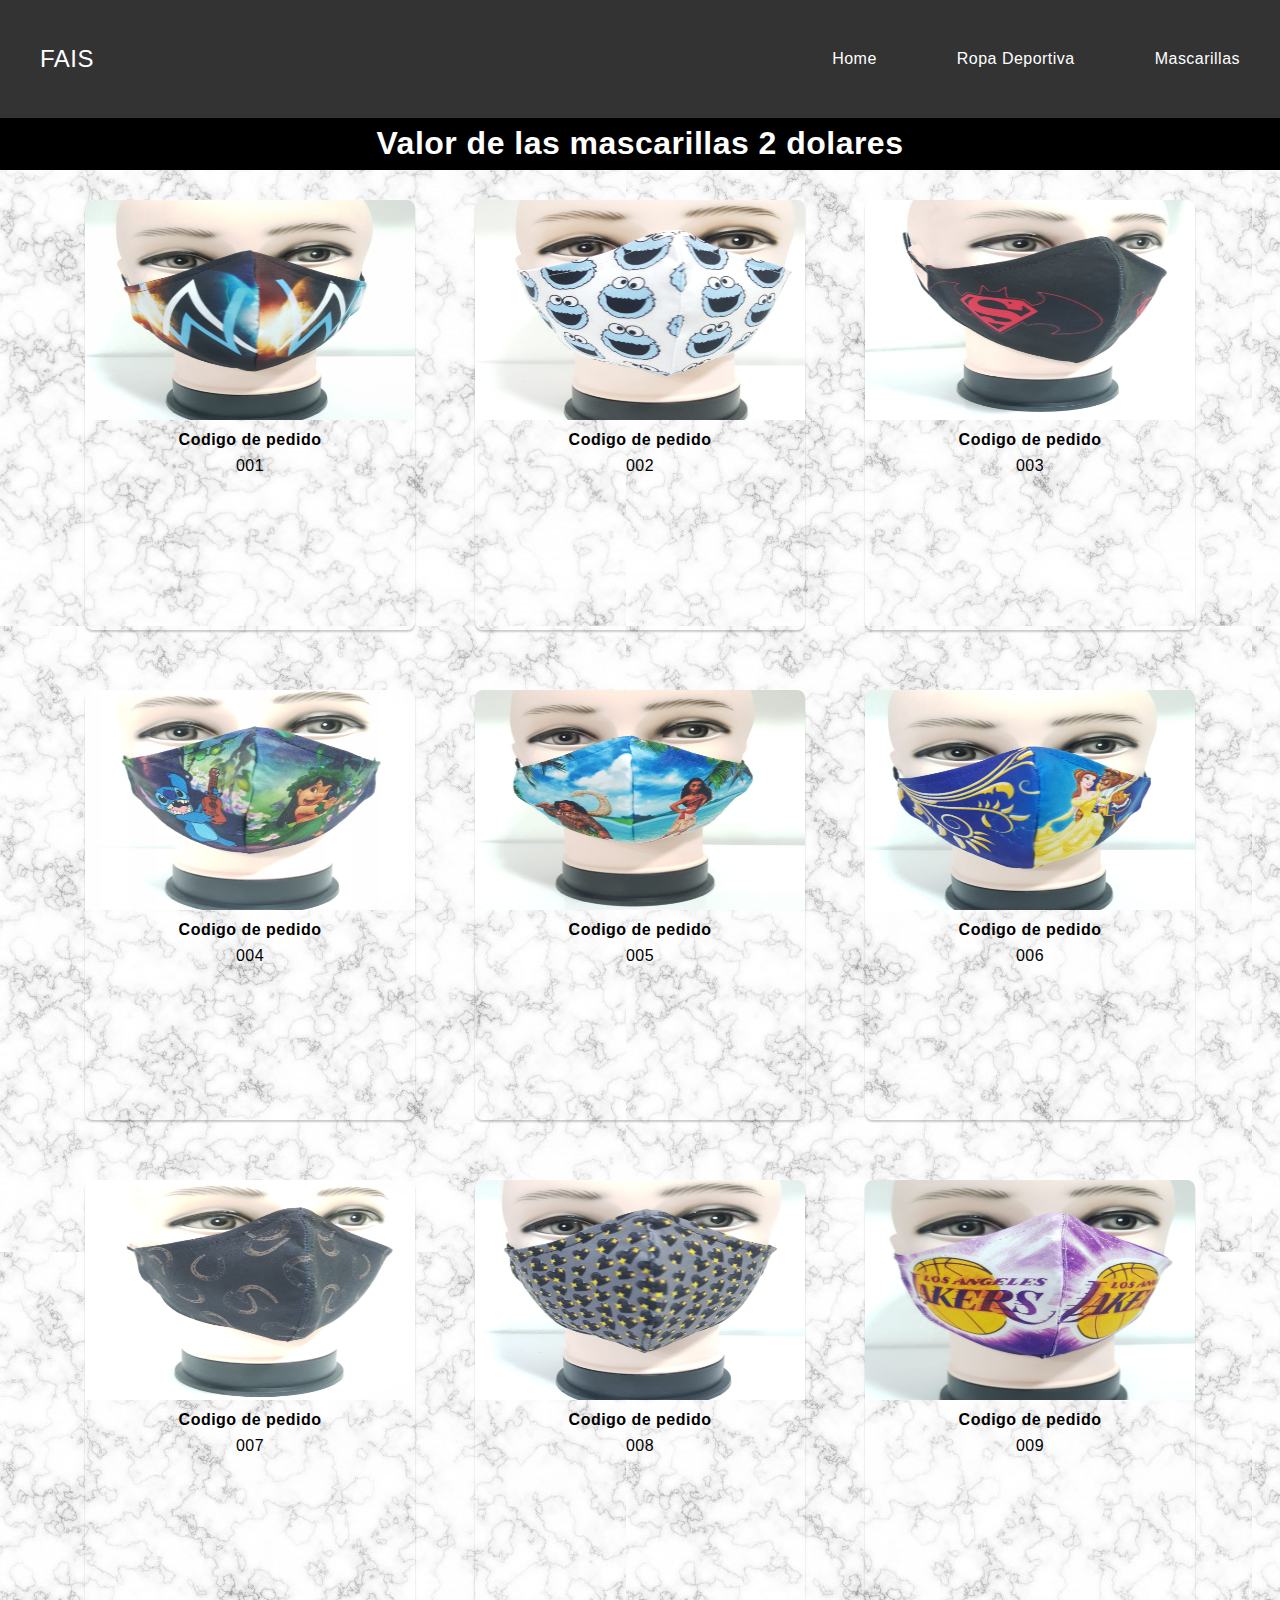
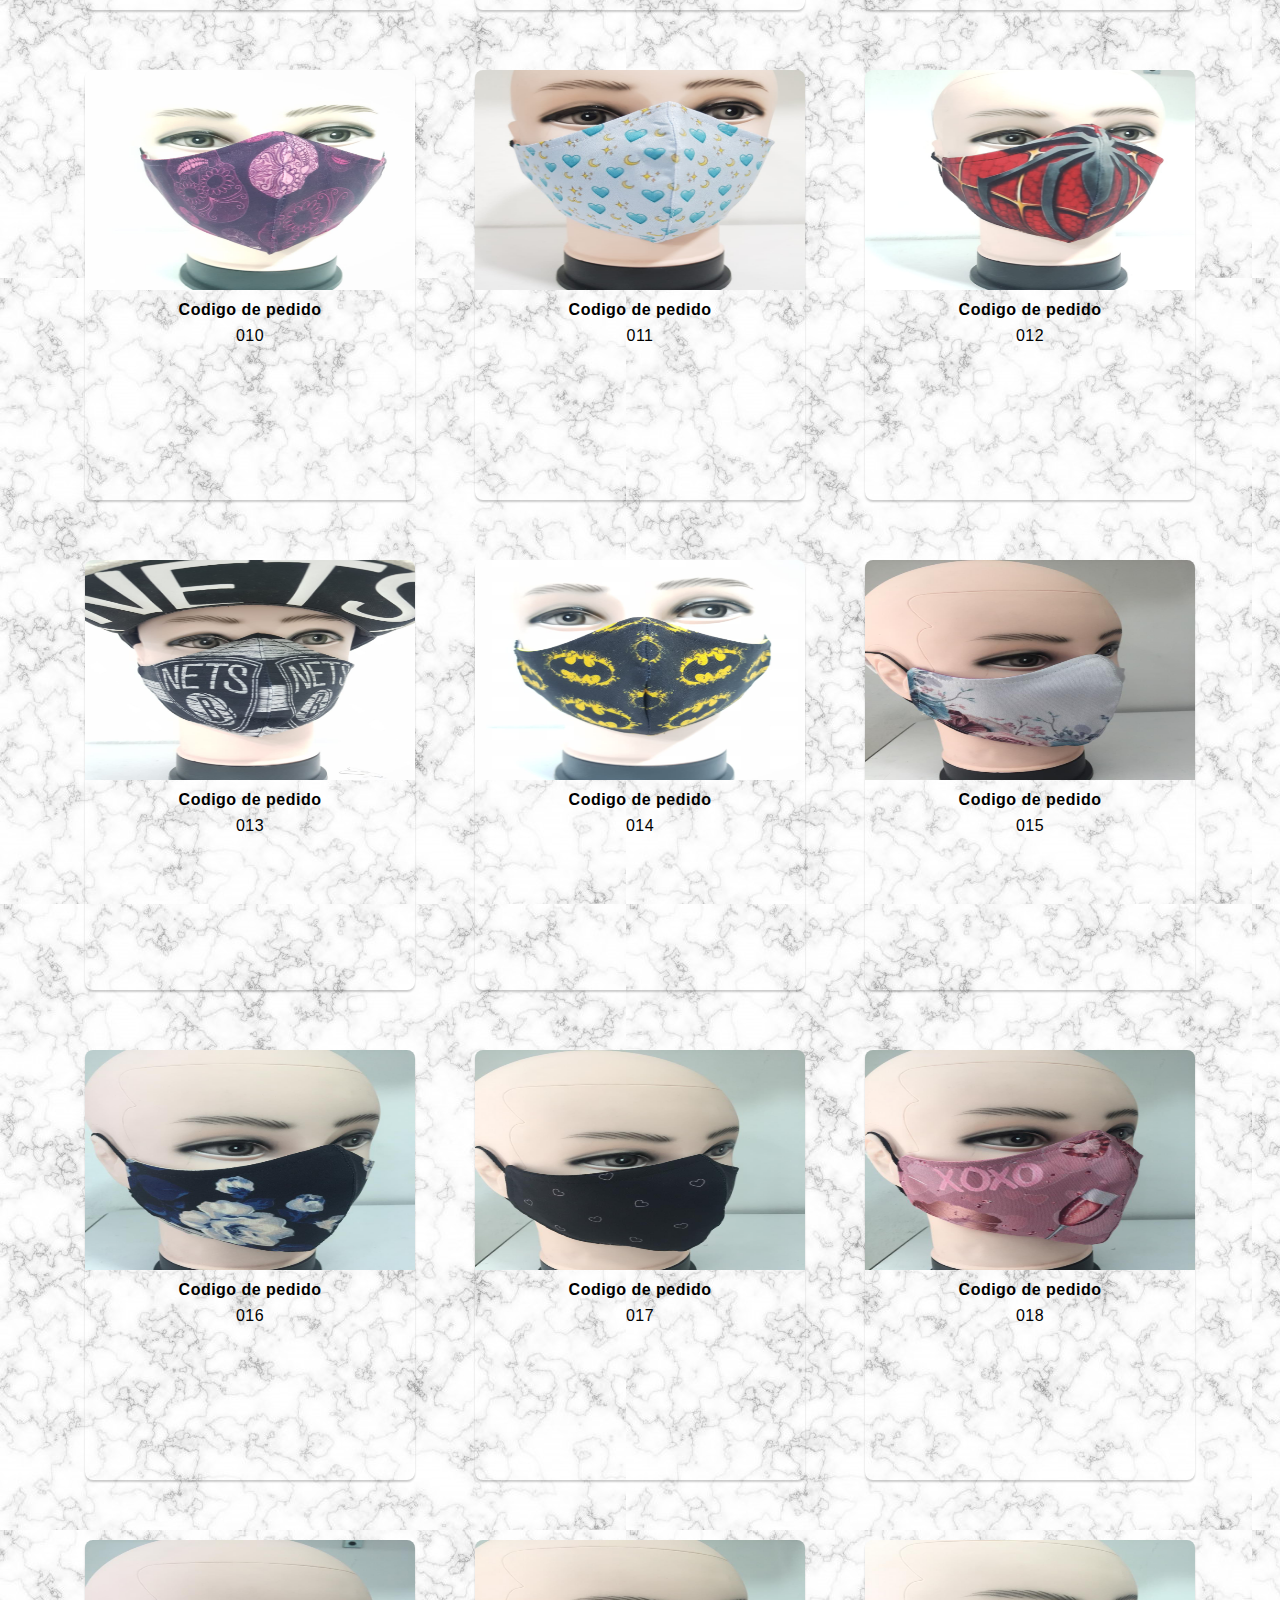
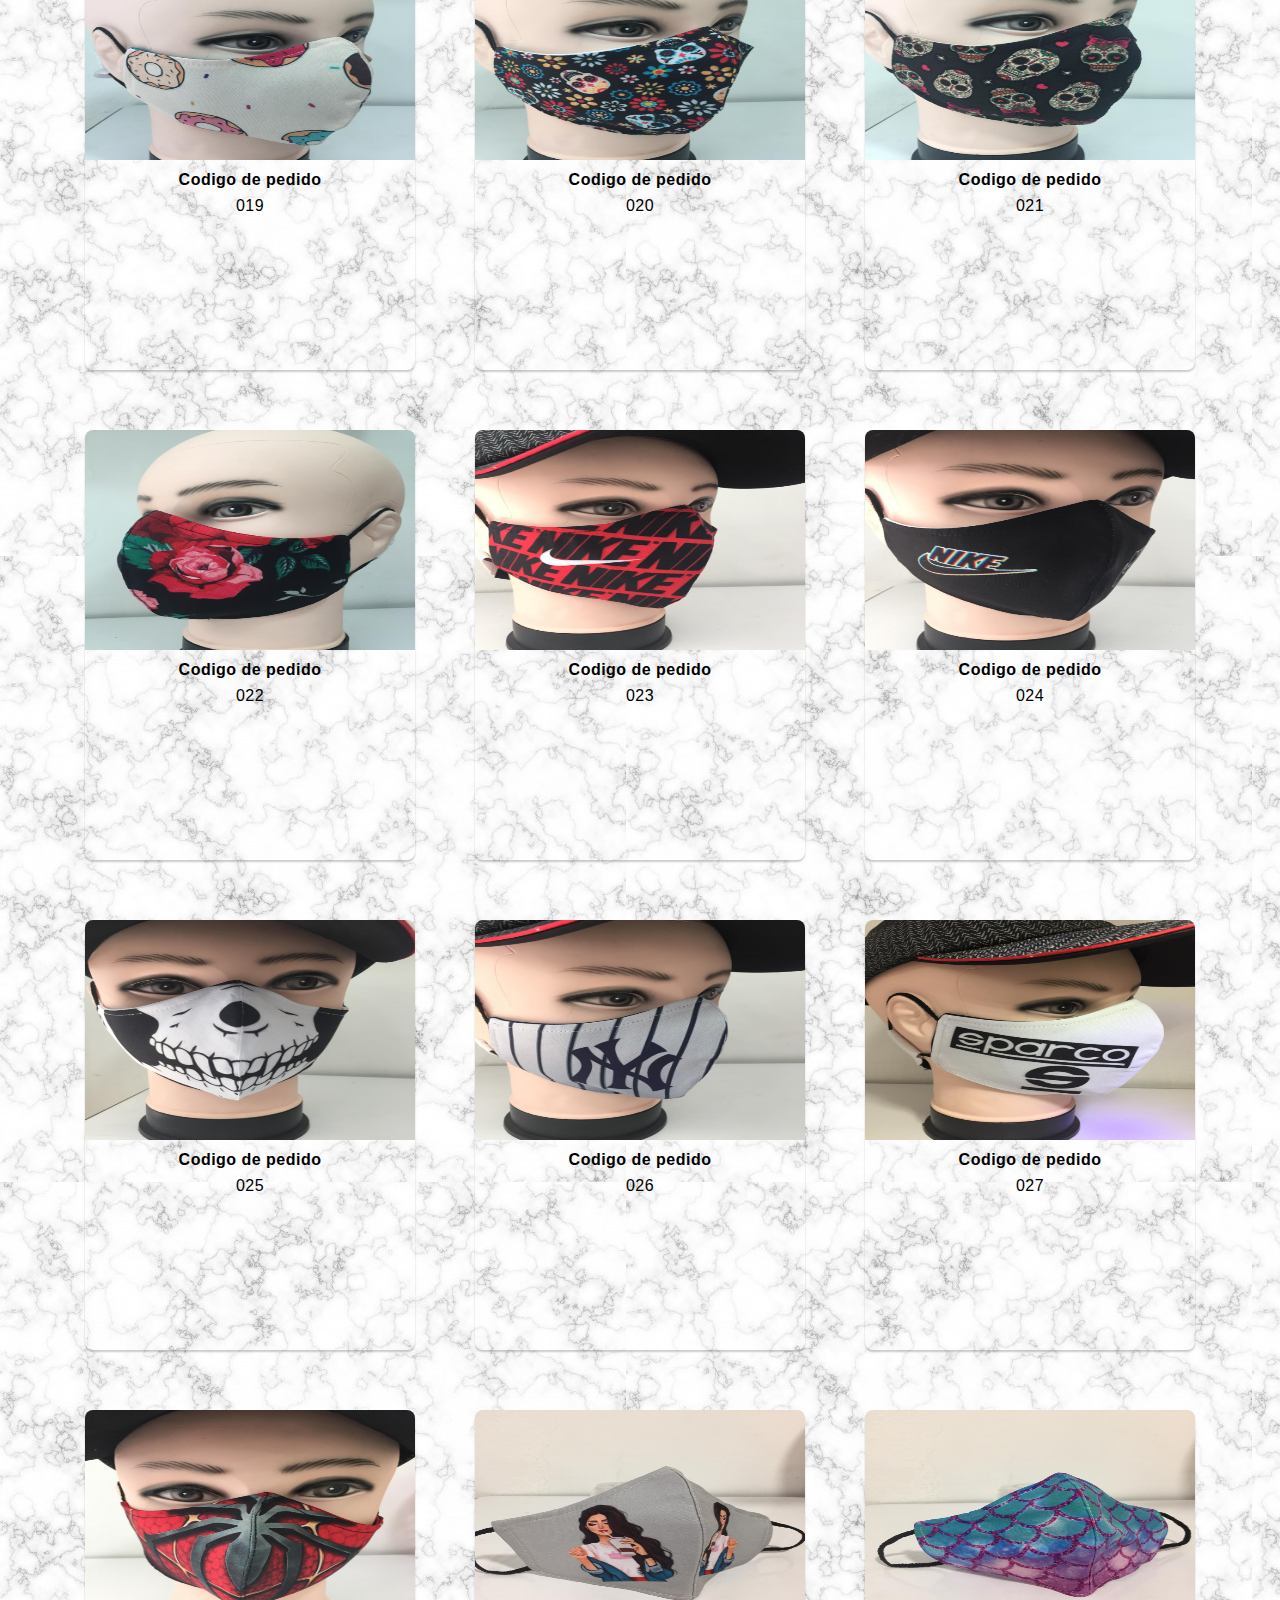
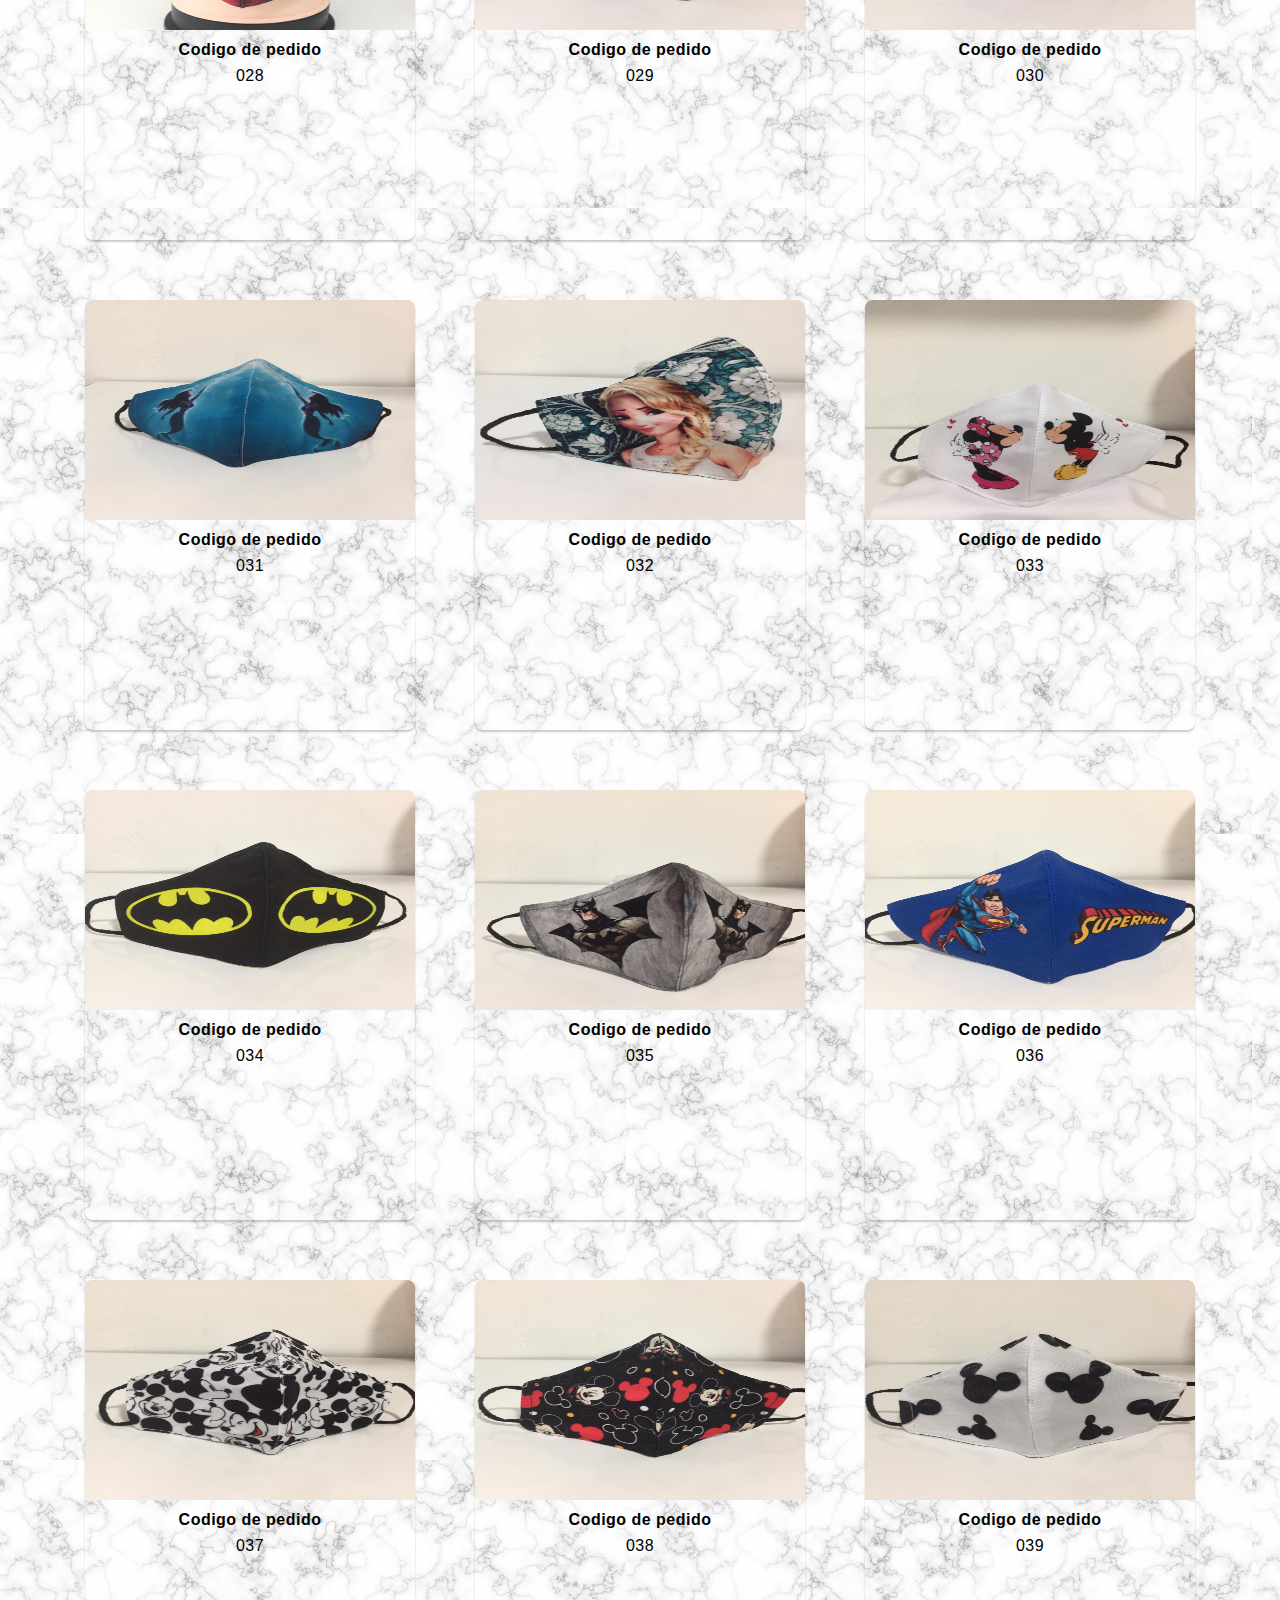
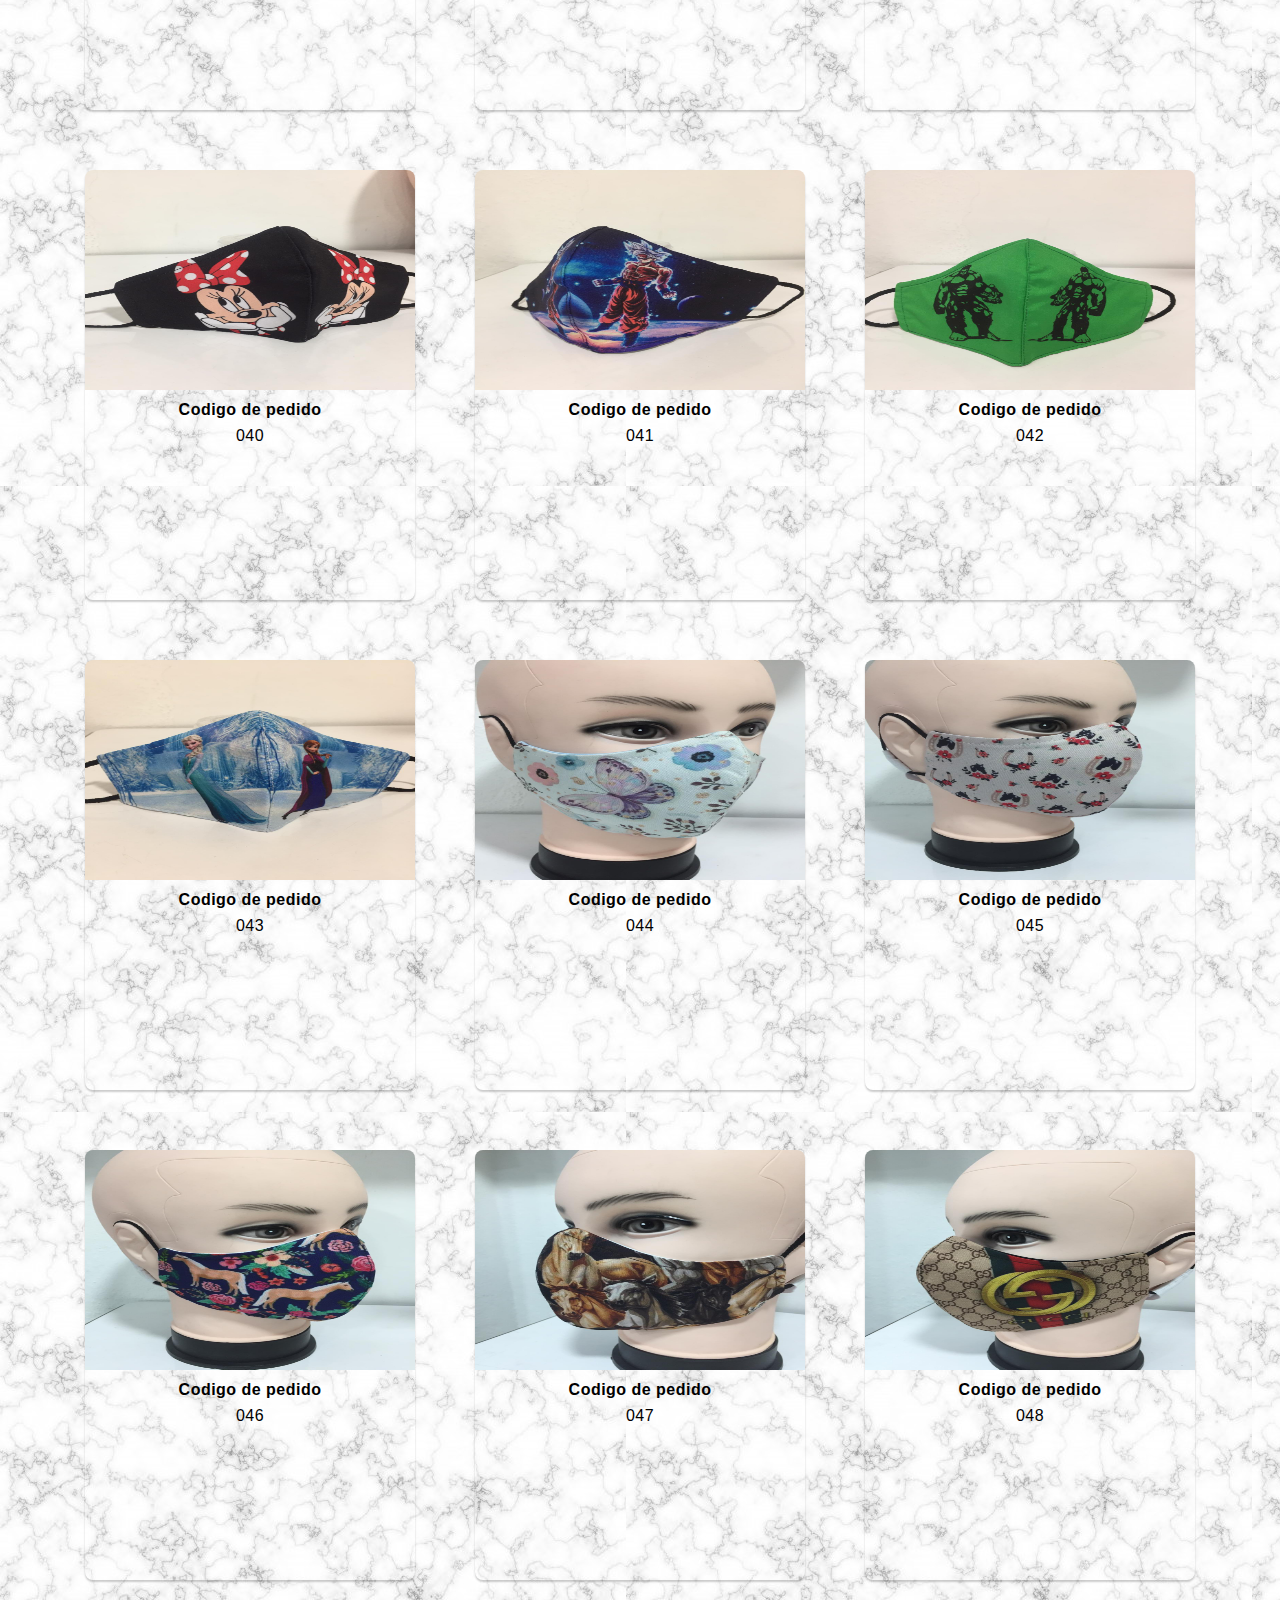
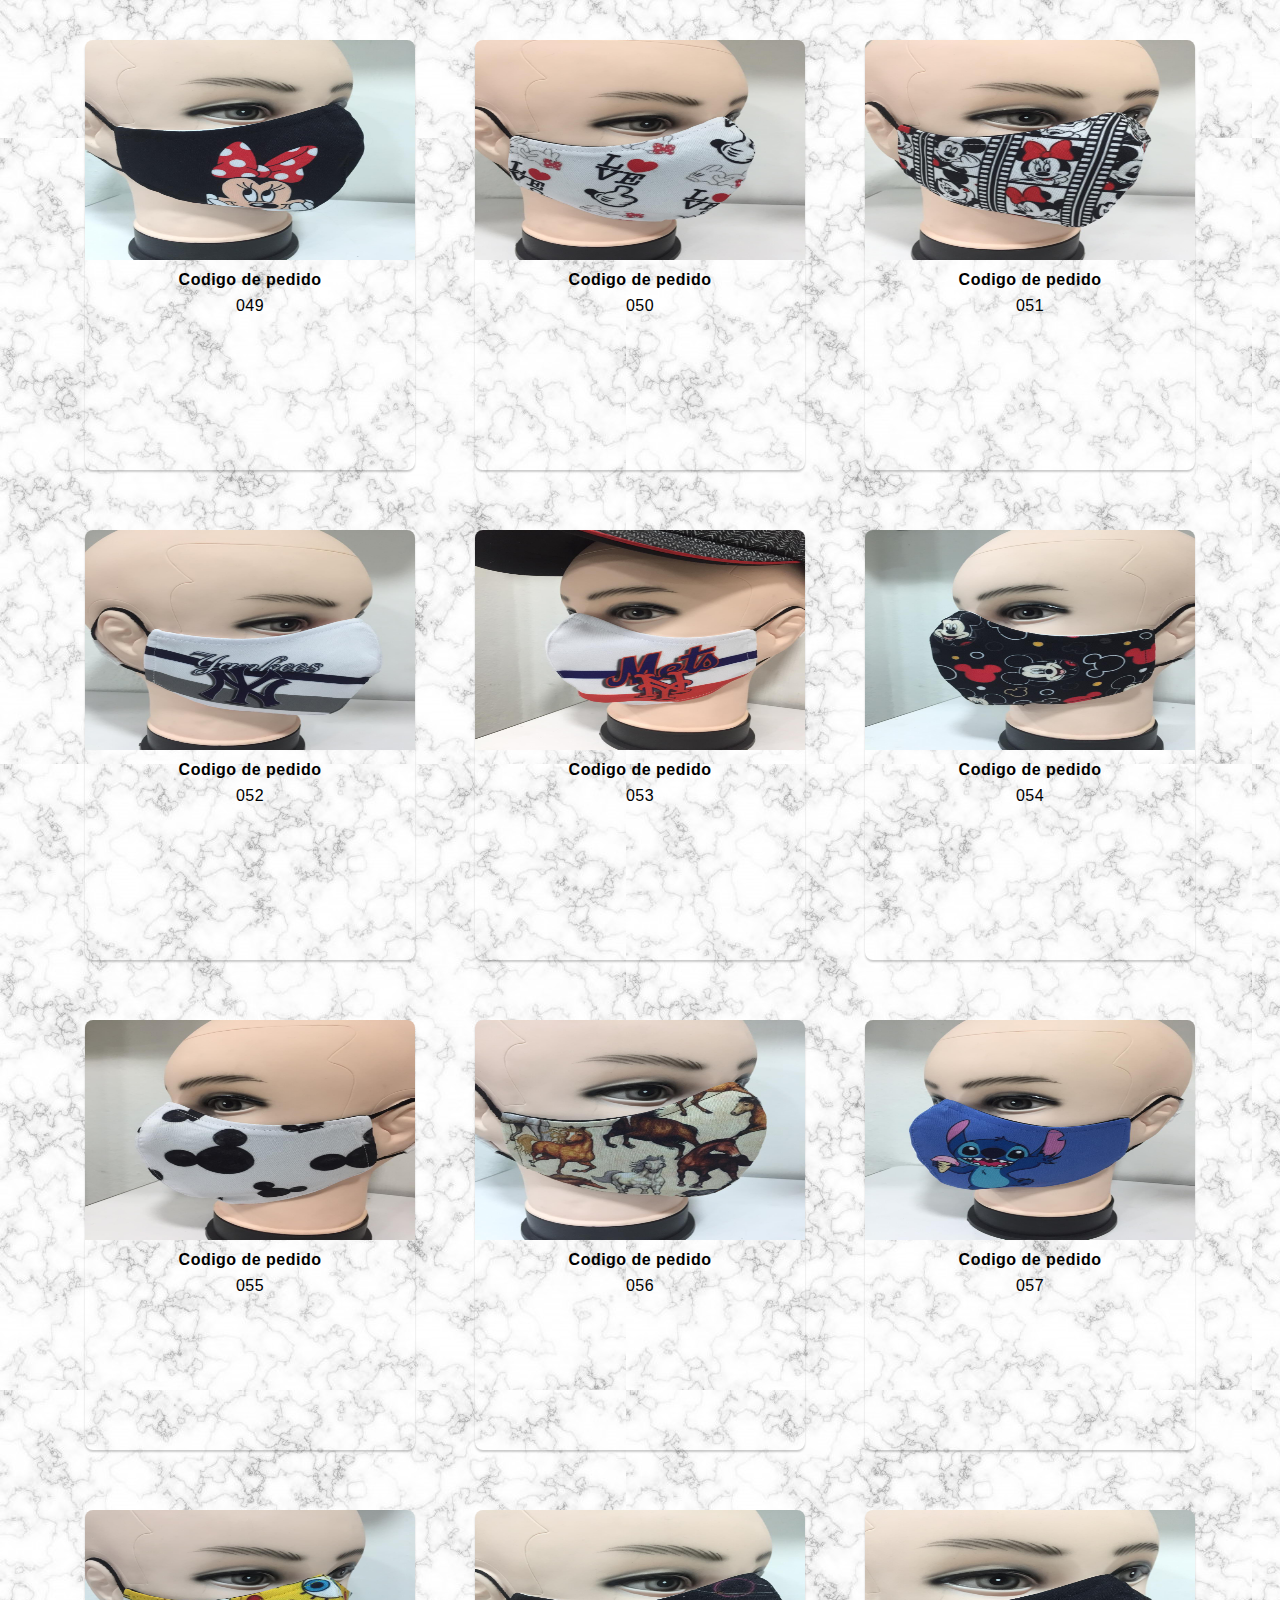
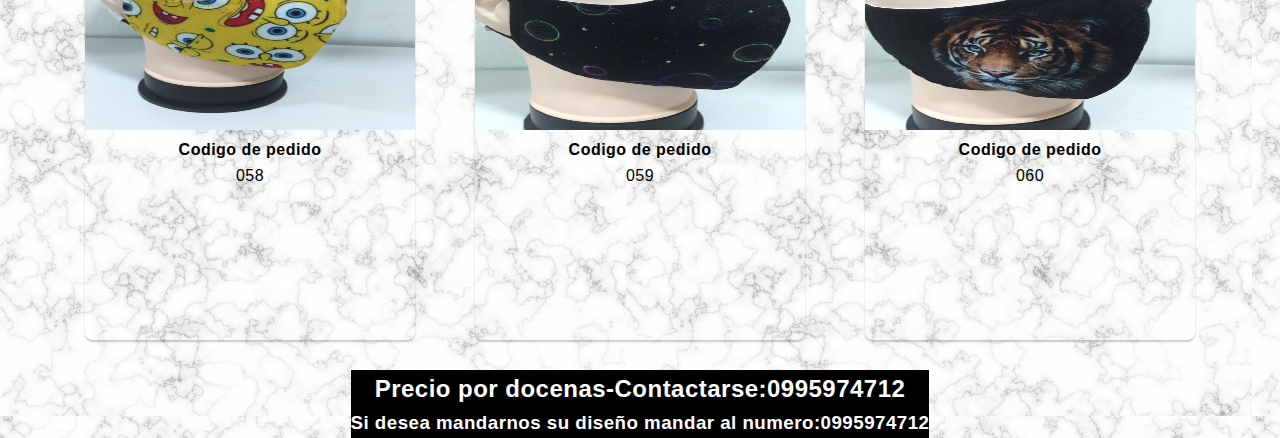
<file: Mascarillas.html>
<!DOCTYPE html>
<html>
<head>
	<title>mascarillas</title>
	<meta charset="utf-8">
	<link rel="stylesheet" type="text/css" href="estilos02.css">
	<link rel="stylesheet"  href="fonts/style.css">
	<style type="text/css">
<body{
} 
*{
	box-sizing: border-box;
	margin: 0px;
    padding: 0px;
}
.navbar{
	display: flex;
	justify-content: space-between;
	align-items: center;
	background-color: #333;
	color: white;
}
.brand-title{
	font-size: 1.5rem;
	margin: 40px;
	float:left;

}
.navbar-links ul{
	margin: 0;
	padding: 0;
	display: flex;
}
.navbar-links li{
	list-style: none;
}
.navbar-links li a{
	text-decoration: none;
	color: white;
	padding: 2.5rem;
	display: block;
}
.navbar-links li:hover{
	background-color: #555;
}
.toggle-button{
	position: absolute;
	top:.75rem;
	right: 1rem;
	display: flex;
	flex-direction: column;
	justify-content: space-between;
	width: 30px;
	height: 21px;
}
.toggle-button .bar{
	height: 3px;
	width: 100%;
	background-color: white;
	border-radius: 10px;

}
.header{
	background-color: black;
	color: white;
	text-align: center;
}
</style>
</head>
</body>
<nav class="navbar">
  <div class="brand-title"> FAIS</div>
  <div class="navbar-links">
    <ul>
      <li><a href="index.html">Home</a></li>
      <li><a href="Ropadeportiva.html">Ropa Deportiva</a></li>
      <li><a href="Mascarillas.html">Mascarillas</a></li>
    </ul>
  </div>
 </nav> 
 <header class="header">
 	<h1>Valor de las mascarillas 2 dolares</h1>
 </header>
 <div class="container">
 	<div class="card">
 		<img src="img/16.png">
 		<h4>Codigo de pedido</h4>
 		<p>001</p>
 	</div>
 	<div class="card">
 		<img src="img/17.png">
 		<h4>Codigo de pedido</h4>
 		<p>002</p>
 	</div>
 	<div class="card">
 		<img src="img/18.png">
 		<h4>Codigo de pedido</h4>
 		<p>003</p>
 	</div>
 	<div class="card">
 		<img src="img/19.png">
 		<h4>Codigo de pedido</h4>
 		<p>004</p>
 	</div>
 	<div class="card">
 		<img src="img/20.png">
 		<h4>Codigo de pedido</h4>
 		<p>005</p>
 	</div>
 	<div class="card">
 		<img src="img/21.png">
 		<h4>Codigo de pedido</h4>
 		<p>006</p>
 	</div>
 	<div class="card">
 		<img src="img/22.png">
 		<h4>Codigo de pedido</h4>
 		<p>007</p>
 	</div>
 	<div class="card">
 		<img src="img/23.png">
 		<h4>Codigo de pedido</h4>
 		<p>008</p>
 	</div>
 	<div class="card">
 		<img src="img/24.png">
 		<h4>Codigo de pedido</h4>
 		<p>009</p>
 	</div>
 	<div class="card">
 		<img src="img/25.png">
 		<h4>Codigo de pedido</h4>
 		<p>010</p>
 	</div>
 	<div class="card">
 		<img src="img/26.png">
 		<h4>Codigo de pedido</h4>
 		<p>011</p>
 	</div>
 	<div class="card">
 		<img src="img/27.png">
 		<h4>Codigo de pedido</h4>
 		<p>012</p>
 	</div>
 	<div class="card">
 		<img src="img/28.png">
 		<h4>Codigo de pedido </h4>
 		<p>013</p>
 		
 	</div>
 	<div class="card">
 		<img src="img/29.png">
 		<h4>Codigo de pedido</h4>
 		<p>014</p>
 		
 	</div>
<div class="card">
 		<img src="img/53.jpeg">
 		<h4>Codigo de pedido</h4>
 		<p>015</p>
 	
 	</div>
 	<div class="card">
 		<img src="img/54.jpeg">
 		<h4>Codigo de pedido</h4>
 		<p>016</p>
 	
 	</div>
 	<div class="card">
 		<img src="img/55.jpeg">
 		<h4>Codigo de pedido</h4>
 		<p>017</p>
 		
 	</div>
 	<div class="card">
 		<img src="img/56.jpeg">
 		<h4>Codigo de pedido</h4>
 		<p>018</p>
 		
 	</div>
 	<div class="card">
 		<img src="img/57.jpeg">
 		<h4>Codigo de pedido</h4>
 		<p>019</p>
 	</div>
 	<div class="card">
 		<img src="img/58.jpeg">
 		<h4>Codigo de pedido</h4>
 		<p>020</p>
 	</div>
 	<div class="card">
 		<img src="img/59.jpeg">
 		<h4>Codigo de pedido</h4>
 		<p>021</p>
 	</div>
 	<div class="card">
 		<img src="img/60.jpeg">
 		<h4>Codigo de pedido</h4>
 		<p>022</p>
 	</div>
 	<div class="card">
 		<img src="img/61.jpeg">
 		<h4>Codigo de pedido</h4>
 		<p>023</p>
 	</div>
 	<div class="card">
 		<img src="img/62.jpeg">
 		<h4>Codigo de pedido</h4>
 		<p>024</p>
 	</div>
 	<div class="card">
 		<img src="img/63.jpeg">
 		<h4>Codigo de pedido</h4>
 		<p>025</p>
 	</div>
 	<div class="card">
 		<img src="img/64.jpeg">
 		<h4>Codigo de pedido</h4>
 		<p>026</p>
 	</div>
 	<div class="card">
 		<img src="img/65.jpeg">
 		<h4>Codigo de pedido</h4>
 		<p>027</p>
 		
 	</div>
 	<div class="card">
 		<img src="img/66.jpeg">
 		<h4>Codigo de pedido</h4>
 		<p>028</p>
 	
 	</div>
 	<div class="card">
 		<img src="img/67.jpeg">
 		<h4>Codigo de pedido</h4>
 		<p>029</p>
 	
 	</div>
 	<div class="card">
 		<img src="img/68.jpeg">
 		<h4>Codigo de pedido</h4>
 		<p>030</p>
 		
 	</div>
 	<div class="card">
 		<img src="img/69.jpeg">
 		<h4>Codigo de pedido</h4>
 		<p>031</p>
 		
 	</div>
 	<div class="card">
 		<img src="img/70.jpeg">
 		<h4>Codigo de pedido</h4>
 		<p>032</p>
 	
 	</div>
 	<div class="card">
 		<img src="img/71.jpeg">
 		<h4>Codigo de pedido</h4>
 		<p>033</p>
 		
 	</div>
 	<div class="card">
 		<img src="img/72.jpeg">
 		<h4>Codigo de pedido</h4>
 		<p>034</p>

 	</div>
 	<div class="card">
 		<img src="img/73.jpeg">
 		<h4>Codigo de pedido</h4>
 		<p>035</p>
 	
 	</div>
 	<div class="card">
 		<img src="img/74.jpeg">
 		<h4>Codigo de pedido</h4>
 		<p>036</p>
 		
 	</div>
 	<div class="card">
 		<img src="img/75.jpeg">
 		<h4>Codigo de pedido</h4>
 		<p>037</p>
 		
 	</div>
 	<div class="card">
 		<img src="img/76.jpeg">
 		<h4>Codigo de pedido</h4>
 		<p>038</p>
 		
 	</div>
 	<div class="card">
 		<img src="img/77.jpeg">
 		<h4>Codigo de pedido</h4>
 		<p>039</p>
 		
 	</div>
 	<div class="card">
 		<img src="img/78.jpeg">
 		<h4>Codigo de pedido</h4>
 		<p>040</p>
 		
 	</div>
 	<div class="card">
 		<img src="img/79.jpeg">
 		<h4>Codigo de pedido</h4>
 		<p>041</p>
 	
 	</div>
 	<div class="card">
 		<img src="img/80.jpeg">
 		<h4>Codigo de pedido</h4>
 		<p>042</p>
 		
 	</div>
 	<div class="card">
 		<img src="img/81.jpeg">
 		<h4>Codigo de pedido</h4>
 		<p>043</p>
 		
 	</div>
 	<div class="card">
 		<img src="img/82.jpeg">
 		<h4>Codigo de pedido</h4>
 		<p>044</p>
 	
 	</div>
 	<div class="card">
 		<img src="img/83.jpeg">
 		<h4>Codigo de pedido</h4>
 		<p>045</p>
 		
 	</div>
 	<div class="card">
 		<img src="img/84.jpeg">
 		<h4>Codigo de pedido</h4>
 		<p>046</p>
 		
 	</div>
 	<div class="card">
 		<img src="img/85.jpeg">
 		<h4>Codigo de pedido</h4>
 		<p>047</p>
 		
 	</div>
 	<div class="card">
 		<img src="img/86.jpeg">
 		<h4>Codigo de pedido</h4>
 		<p>048</p>
 		
 	</div>
 	<div class="card">
 		<img src="img/87.jpeg">
 		<h4>Codigo de pedido</h4>
 		<p>049</p>
 		
 	</div>
 	<div class="card">
 		<img src="img/88.jpeg">
 		<h4>Codigo de pedido</h4>
 		<p>050</p>
 		
 	</div>
 	<div class="card">
 		<img src="img/89.jpeg">
 		<h4>Codigo de pedido</h4>
 		<p>051</p>
 		
 	</div>
 	<div class="card">
 		<img src="img/90.jpeg">
 		<h4>Codigo de pedido</h4>
 		<p>052</p>
 		
 	</div>
 	<div class="card">
 		<img src="img/91.jpeg">
 		<h4>Codigo de pedido</h4>
 		<p>053</p>
 		
 	</div>
 	<div class="card">
 		<img src="img/92.jpeg">
 		<h4>Codigo de pedido</h4>
 		<p>054</p>
 		
 	</div>
 	<div class="card">
 		<img src="img/93.jpeg">
 		<h4>Codigo de pedido</h4>
 		<p>055</p>
 		
 	</div>
 	<div class="card">
 		<img src="img/94.jpeg">
 		<h4>Codigo de pedido</h4>
 		<p>056</p>
 		
 	</div>
 	<div class="card">
 		<img src="img/95.jpeg">
 		<h4>Codigo de pedido</h4>
 		<p>057</p>
 	
 	</div>
 	<div class="card">
 		<img src="img/96.jpeg">
 		<h4>Codigo de pedido</h4>
 		<p>058</p>
 		
 	</div>
 	<div class="card">
 		<img src="img/97.jpeg">
 		<h4>Codigo de pedido</h4>
 		<p>059</p>
 		
 	</div>
 	<div class="card">
 		<img src="img/98.jpeg">
 		<h4>Codigo de pedido</h4>
 		<p>060</p>
 	
 	</div>
 	<header class="header">
 	<h2>Precio por docenas-Contactarse:0995974712</h2>
 	<h3>Si desea mandarnos su diseño mandar al numero:0995974712</h3>
 </header>
 </div>
 
</html>
</file>
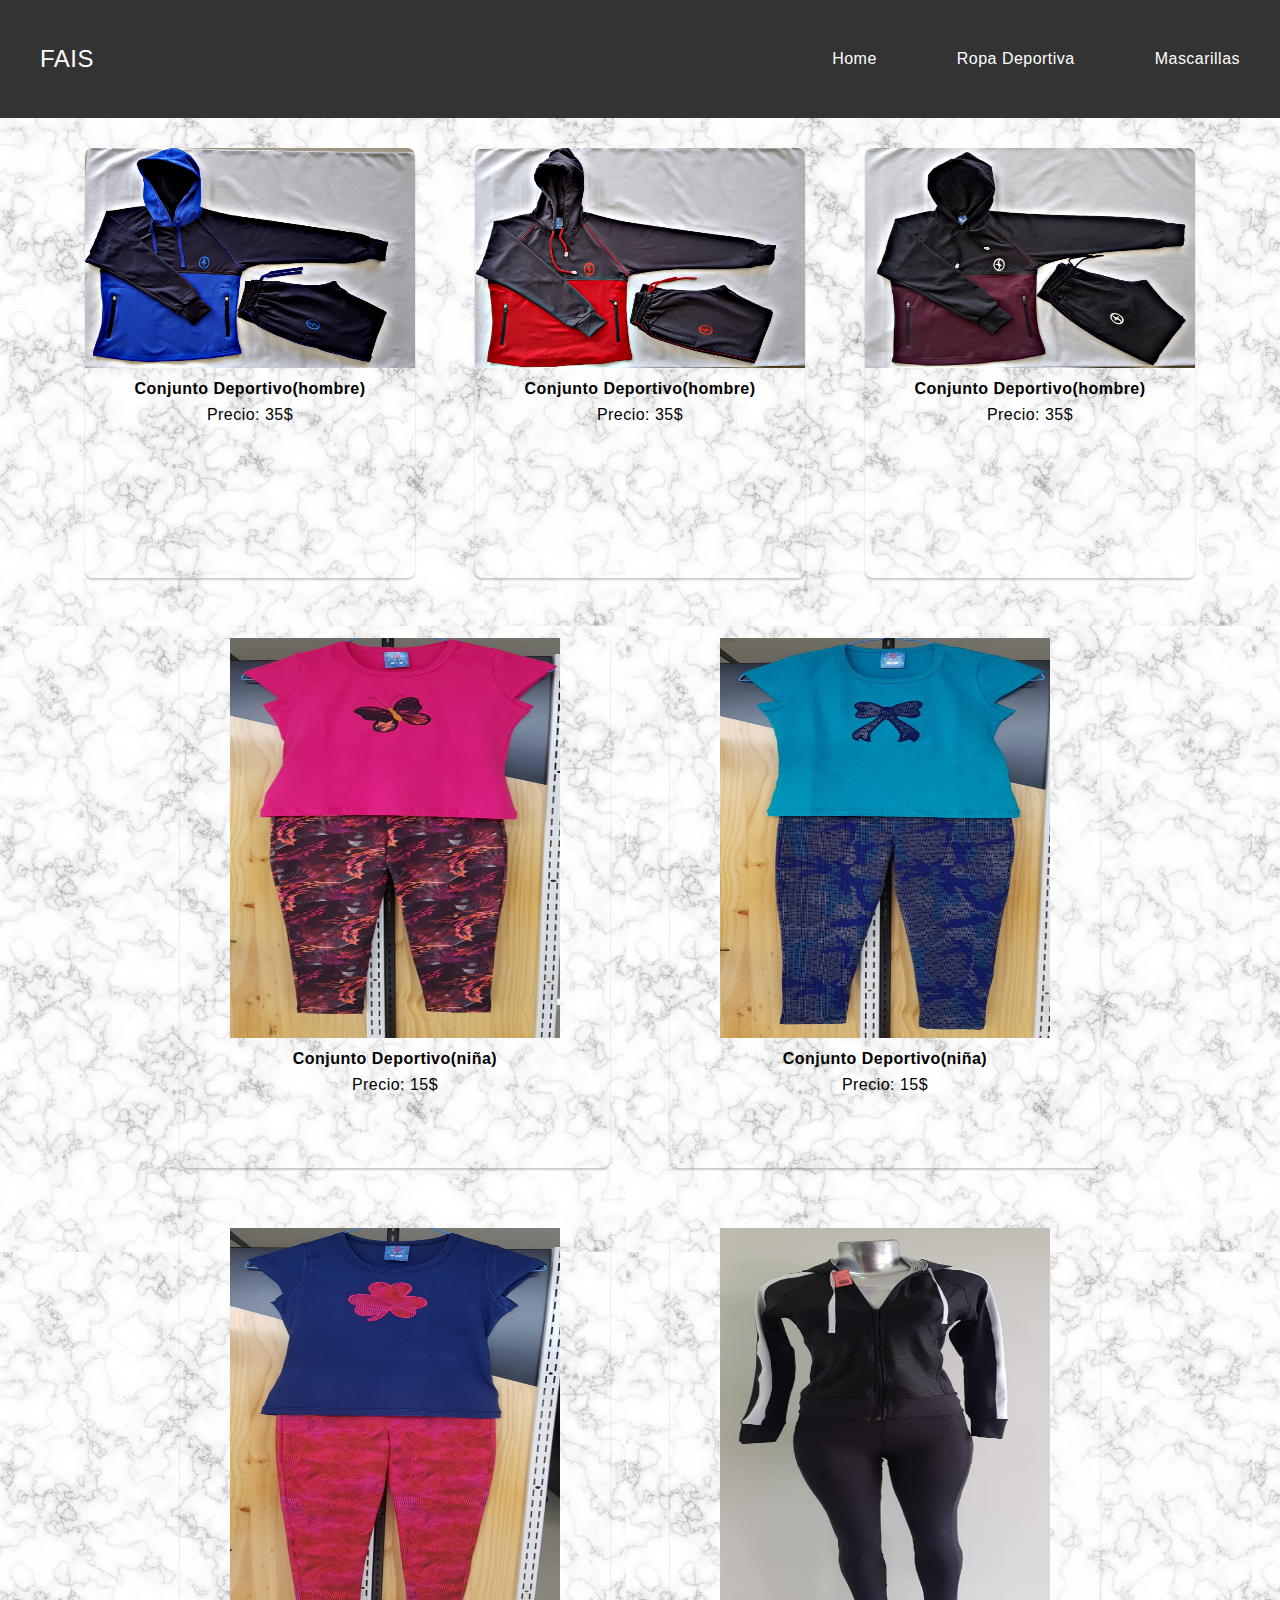
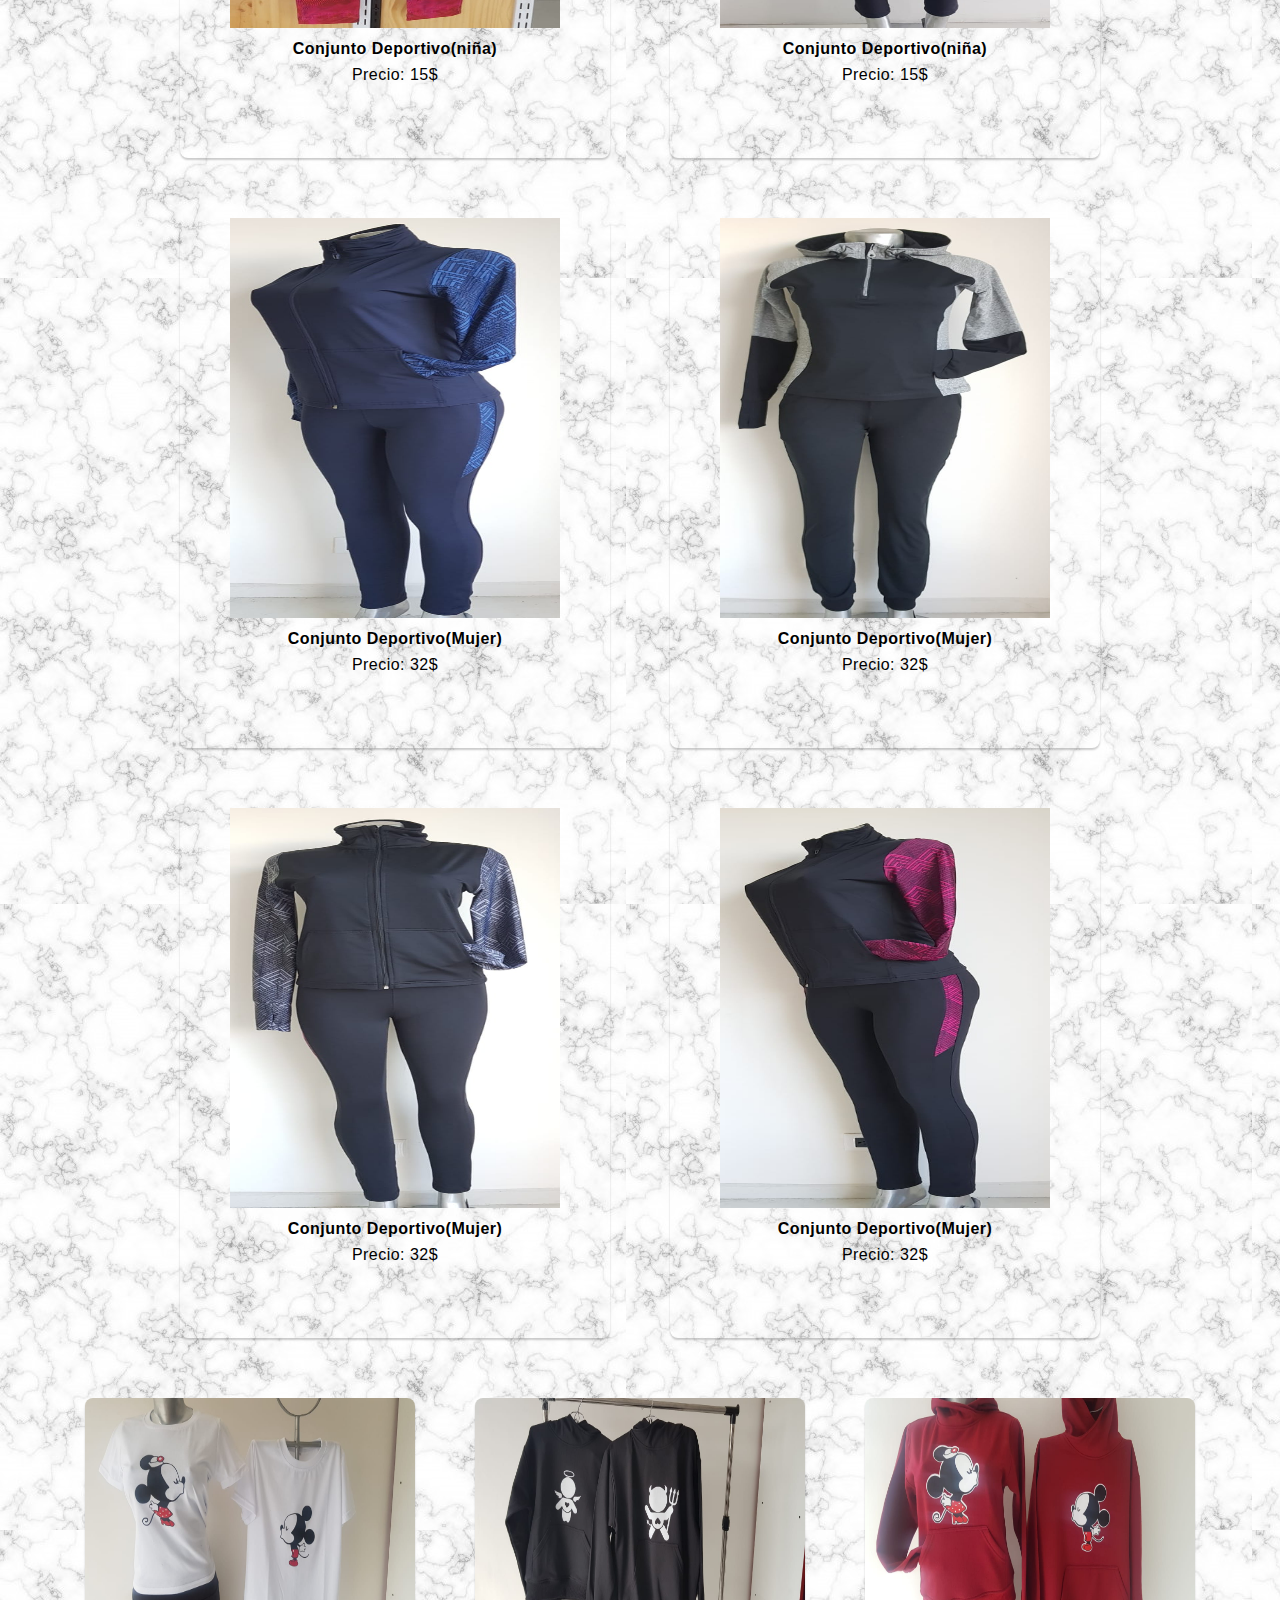
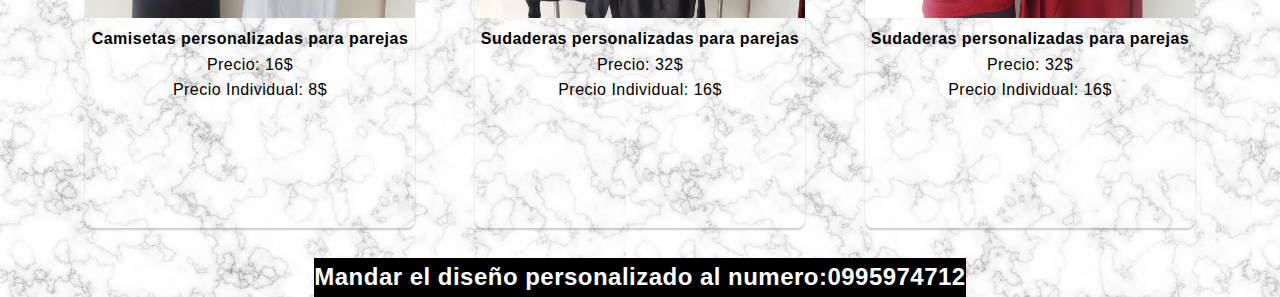
<file: Ropadeportiva.html>
<!DOCTYPE html>
<html>
<head>
	<title>ropa deportiva</title>
	<meta charset="utf-8">
	<link rel="stylesheet" type="text/css" href="estilos02.css">
	<link rel="stylesheet" href="fonts/style.css">
	<style type="text/css">
<body{
} 
*{
	box-sizing: border-box;
	margin: 0px;
    padding: 0px;
}
.navbar{
	display: flex;
	justify-content: space-between;
	align-items: center;
	background-color: #333;
	color: white;
}
.brand-title{
	font-size: 1.5rem;
	margin: 40px;
	float:left;

}
.navbar-links ul{
	margin: 0;
	padding: 0;
	display: flex;
}
.navbar-links li{
	list-style: none;
}
.navbar-links li a{
	text-decoration: none;
	color: white;
	padding: 2.5rem;
	display: block;
}
.navbar-links li:hover{
	background-color: #555;
}
.toggle-button{
	position: absolute;
	top:.75rem;
	right: 1rem;
	display: flex;
	flex-direction: column;
	justify-content: space-between;
	width: 30px;
	height: 21px;
}
.toggle-button .bar{
	height: 3px;
	width: 100%;
	background-color: white;
	border-radius: 10px;

}
.header{
	background-color: black;
	color: white;
	text-align: center;
}
</style>
</head>
</body>
<nav class="navbar">
  <div class="brand-title"> FAIS</div>
  <div class="navbar-links">
    <ul>
      <li><a href="index.html">Home</a></li>
      <li><a href="Ropadeportiva.html">Ropa Deportiva</a></li>
      <li><a href="Mascarillas.html">Mascarillas</a></li>
    </ul>
  </div>
 </nav> 
 <div class="container">
 	<div class="card">
 		<img src="img/39.jpeg">
 		<h4>Conjunto Deportivo(hombre)</h4>
 		<p>Precio: 35$</p>
 	</div>
 	<div class="card">
 		<img src="img/40.jpeg">
 		<h4>Conjunto Deportivo(hombre)</h4>
 		<p>Precio: 35$</p>
 	</div>
 	<div class="card">
 		<img src="img/41.jpeg">
 		<h4>Conjunto Deportivo(hombre)</h4>
 		<p>Precio: 35$</p>
 	</div>
 	<div class="cards">
 		<img src="img/42.jpeg">
 		<h4>Conjunto Deportivo(niña)</h4>
 		<p>Precio: 15$</p>
 	</div>
 	<div class="cards">
 		<img src="img/43.jpeg">
 		<h4>Conjunto Deportivo(niña)</h4>
 		<p>Precio: 15$</p>
 	</div>
 	<div class="cards">
 		<img src="img/44.jpeg">
 		<h4>Conjunto Deportivo(niña)</h4>
 		<p>Precio: 15$</p>
 	</div>
 	<div class="cards">
 		<img src="img/45.jpeg">
 		<h4>Conjunto Deportivo(niña)</h4>
 		<p>Precio: 15$</p>
 	</div>
 	<div class="cards">
 		<img src="img/46.jpeg">
 		<h4>Conjunto Deportivo(Mujer)</h4>
 		<p>Precio: 32$</p>
 	</div>
 	<div class="cards">
 		<img src="img/47.jpeg">
 		<h4>Conjunto Deportivo(Mujer)</h4>
 		<p>Precio: 32$</p>
 	</div>
 	<div class="cards">
 		<img src="img/48.jpeg">
 		<h4>Conjunto Deportivo(Mujer)</h4>
 		<p>Precio: 32$</p>
 	</div>
 	<div class="cards">
 		<img src="img/49.jpeg">
 		<h4>Conjunto Deportivo(Mujer)</h4>
 		<p>Precio: 32$</p>
 	</div>
 	<div class="card">
 		<img src="img/50.jpeg">
 		<h4>Camisetas personalizadas para parejas</h4>
 		<p>Precio: 16$</p>
 		<p>Precio Individual: 8$</p>
 	</div>
 	<div class="card">
 		<img src="img/51.jpeg">
 		<h4>Sudaderas personalizadas para parejas </h4>
 		<p>Precio: 32$</p>
 		<p>Precio Individual: 16$</p>
 	</div>
 	<div class="card">
 		<img src="img/52.jpeg">
 		<h4>Sudaderas personalizadas para parejas</h4>
 		<p>Precio: 32$</p>
 		<p>Precio Individual: 16$</p>
 	</div>
<header class="header">
 	<h2>Mandar el diseño personalizado al numero:0995974712</h2>
 </header>
 </div>
</html>
</file>
<file: estilos02.css>
@import url('https://fonts.googleapis.com/css?family=Open+Sans|Roboto');
html,body{
	margin: 0;
	padding: 0;
}
body{
	width: 100%;
	height: 100%;
	font-family: sans-serif;
	letter-spacing: 0.03em;
	line-height: 1.6;
	background-image: url(img/38.jpg);
}
.container{
	width: 1005;
	max-width: 1200px;
	height: 430px;
	display: flex;
	flex-wrap: wrap;
	justify-content: center;
	margin: auto;

}
.container .card{
	width: 330px;
	height: 430px;
	border-radius: 8px;
	box-shadow: 0 2px 2px rgba(0,0,0,0.2);
	overflow: hidden;
	margin: 30px;
	text-align: center;
	transition: all 0.25s;
}
.container .card:hover{
	transform: translateY(-15px);
	box-shadow: 0 12px 16px rgba(0,0,0,0.2);
}
.container .card img{
	width: 330px;
	height: 220px;
}
.container .card h4{
	font-weight: 600;
}
.container .card p{
    padding:0 1rem;
    font-size:16px;
    font-weight: 300;
}
.container .cards{
	width: 430px;
	height: 530px;
	border-radius: 8px;
	box-shadow: 0 2px 2px rgba(0,0,0,0.2);
	overflow: hidden;
	margin: 30px;
	text-align: center;
	transition: all 0.25s;
}
.container .cards:hover{
	transform: translateY(-15px);
	box-shadow: 0 12px 16px rgba(0,0,0,0.2);
}
.container .cards img{
	width: 330px;
	height: 400px;
}
.container .cards h4{
	font-weight: 600;
}
.container .cards p{
    padding:0 1rem;
    font-size:16px;
    font-weight: 300;
}
</file>
<file: fonts/style.css>
@font-face {
  font-family: 'Falcon';
  src:  url('Falcon.eot?v5qoeu');
  src:  url('Falcon.eot?v5qoeu#iefix') format('embedded-opentype'),
    url('Falcon.ttf?v5qoeu') format('truetype'),
    url('Falcon.woff?v5qoeu') format('woff'),
    url('Falcon.svg?v5qoeu#Falcon') format('svg');
  font-weight: normal;
  font-style: normal;
  font-display: block;
}

[class^="icon-"], [class*=" icon-"] {
  /* use !important to prevent issues with browser extensions that change fonts */
  font-family: 'Falcon' !important;
  speak: never;
  font-style: normal;
  font-weight: normal;
  font-variant: normal;
  text-transform: none;
  line-height: 1;

  /* Better Font Rendering =========== */
  -webkit-font-smoothing: antialiased;
  -moz-osx-font-smoothing: grayscale;
}

.icon-phone:before {
  content: "\e900";
}
.icon-facebook:before {
  content: "\e901";
}
.icon-instagram:before {
  content: "\e902";
}
</file>
